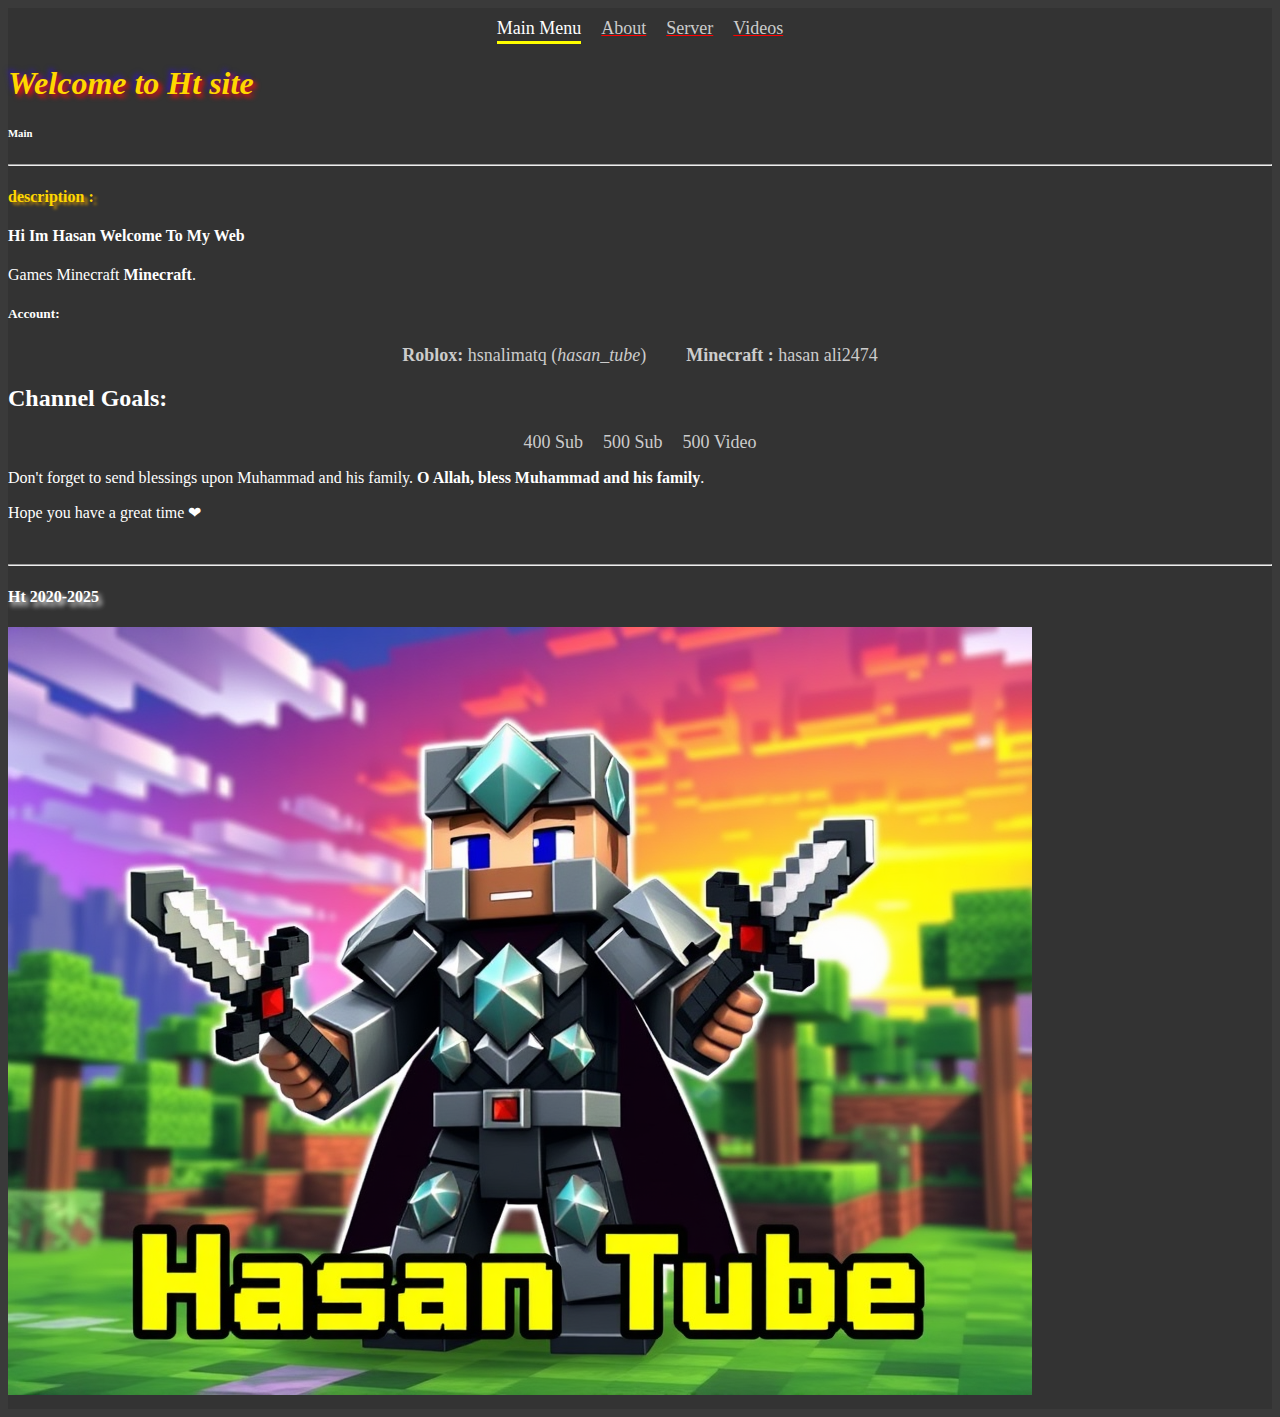
<file: index.html>
<!DOCTYPE html>
<html lang="en">
<head>
    <link rel="stylesheet" href="Style.css">
    <meta charset="UTF-8">
    <meta name="viewport" content="width=device-width, initial-scale=1.0">
    <title>Hasan_tube Web</title>
    <link rel="icon" type="image/png" href="/image/ht (1).png">
        
        <meta name="description" content="سلام عليكم انا حسن اهلا في قناتي  
        مين كرافت مينكرافت مينيكرافت Mine craft Minecraft  ألعاب تسجيل ألعاب ماينكرافت ماين كرافت عرب كرافت 888hsnali888 bahrain
        minecraft 
        لاتنسى تصلي على محمد وآل محمد اللهم صل على محمد وآل محمد 
        حسابي في روبلوكس
         hsnalimatq  ((hasan_tube))
        اسمي في ماين كرفتhasan ali2474 
        100 (✅)
        200 (✅)
        300 (✅)
        400 (☑)
        500 (???)
        600 (???)
        700 (???)
        800 (???)
        900 (???)
        1000(¿¿¿)
        اتمنى لك وقت ممتع ❤">
    <nav>
        <ul>
            <li class="active">Main Menu</li>
        <a href="About.html">
            <li>About</li>
        </a>
        <a href="Server.html">
            <li>Server</li>
        </a>
        <a href="Videos.html">
            <li>Videos</li>
        </a>
        </ul>

    <h1>Welcome to Ht site</h1>
    <h6 id="h6">Main</h6>

        <hr>
</head>
<body>
<h4 id="Sections">description :</h4>
</a>

<h4>Hi Im Hasan Welcome To My Web</h4>

<p>Games Minecraft <strong>Minecraft</strong>.</p>

<h5>Account:</h5>
<ul>
    <li><strong>Roblox:</strong> hsnalimatq (<em>hasan_tube</em>)</li>
    <br>
    <li><strong>Minecraft :</strong> hasan ali2474</li>
</ul>
<h2>Channel Goals:</h2>
<ul>
    <li>400 Sub</li>
    <li>500 Sub</li>
    <li>500 Video</li>
</ul>

<p>Don't forget to send blessings upon Muhammad and his family. <strong>O Allah, bless Muhammad and his family</strong>.</p>

<p>Hope you have a great time ❤</p>

<br>
<!--HTR-->
<!--Inside-->
<!--Videos -->
<!--Map-->
<hr>
<!--End-->
<h4 id="MainPage">Ht 2020-2025</h4>
<img src="[base64] (1).png" widh="200" >
</body>
</html>
</file>
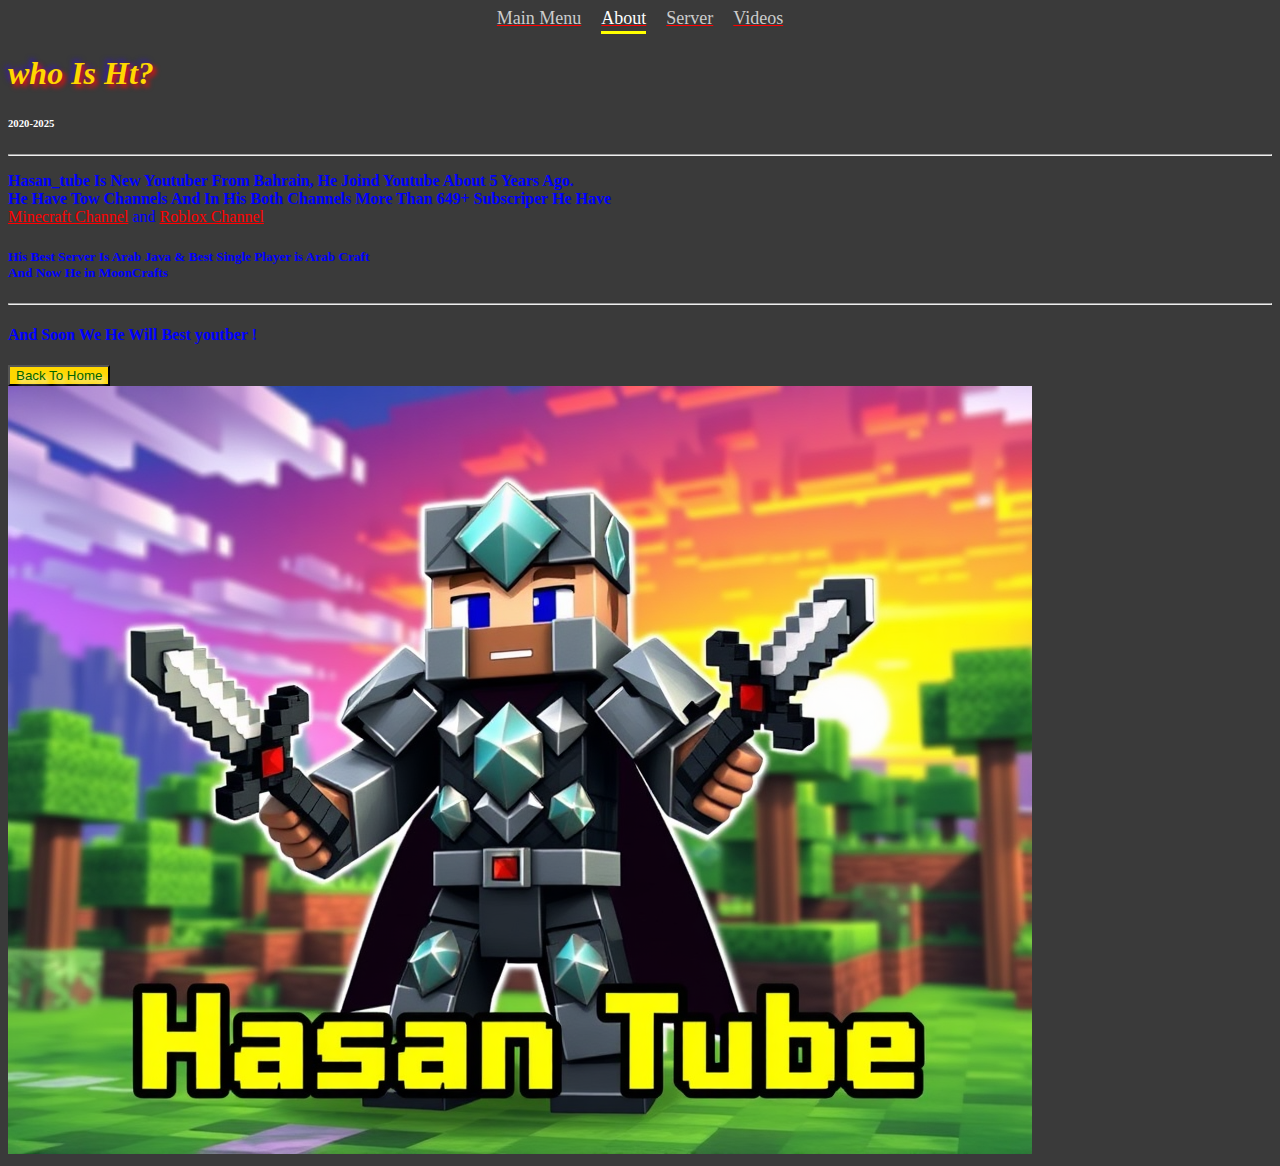
<file: About.html>
<!DOCTYPE html>
<html lang="en">
<head>
    <link rel="icon" type="image/png" href="image/ht (1).png">
    <link rel="stylesheet" href="Style.css">
    <meta charset="UTF-8">
    <meta name="viewport" content="width=device-width, initial-scale=1.0">
    <title>About HT</title>
    <ul>
    <a href="index.html">
        <li >Main Menu</li>
    </a>
    <a href="About.html">
        <li class="active">About</li>
    </a>
    <a href="Server.html">
        <li>Server</li>
    </a>
    <a href="Videos.html">
        <li>Videos</li>
    </a>
    </ul>
    <h1>who Is Ht? </h1>
    <h6>2020-2025</h6>
    <hr>
</head>
<body>
    <!--About-->
    <p id="Wewe">
        <b>Hasan_tube Is New Youtuber From Bahrain, He Joind Youtube About 5 Years Ago. 
        <br>
        He Have Tow Channels And In His Both Channels More Than 649+ Subscriper
        He Have</b> <br>
        <a href="https://www.youtube.com/@hasan_tube_1791/videos">Minecraft Channel</a> and <a href="https://www.youtube.com/@hsnalimatq123roblox">Roblox Channel</a>
    </p>
    <h5 id="Wewe"><b>His Best Server Is Arab Java & Best Single Player is Arab Craft <br> And Now  He in MoonCrafts</b></h5>
    <hr>
    <!--End-->
    <h4 id="Wewe"><b>And Soon We He Will Best youtber !</b></h4>
    <a href="index.html">
        <button>
            Back To Home
        </button>
    </a>
    <br>
    <img src="[base64] (1).png" widh="200" >
</body>
</html>
</file>
<file: Style.css>
body{
    background-color: rgb(58, 58, 58)
}
h1{
    text-shadow: 3px 3px 5px rgb(241, 13, 13),-3px -3px 5px rgba(47, 13, 241, 0.568);
  color:gold;  
  font-style: italic;
}
h2{
    color:white
}
h3{
    color:white
}
h4{
    color:white
}
h5{
    color:white   

}
h6{
    color:white
}
a{
    color:red

}
button{
background-color: gold;
color:darkgreen;
position: auto;
text-shadow: 3px 4px 5px whitesmoke;
}
#h6{
    color : white;
    
}
p{
    color: white;
    font-style: bold;
}
#sm{
    text-shadow: 3px 3px 5px rgb(241, 13, 13),-3px -3px 5px rgba(47, 13, 241, 0.568);
    color:gold;  
    font-style: bold;  
}
#Sections{
    text-shadow: 4px 3px 3px darkgoldenrod;
    color: gold;
    font-style: initial;
}
#Wewe{
    font-style: bold;
    color:blue;
}
#Video{
    font-style: bold;
    color:lightgreen;
}
#Server{
    font-style: bold;
    color: lightcoral;
}
#MainPage{
    font-style: bold;
    text-shadow: 3px 4px 5px;
}
#h3{    color:gold;
}


nav {
    background-color: #333;
    padding: 10px 0;
}

ul {
    list-style: none;
    padding: 0;
    margin: 0;
    display: flex;
    justify-content: center;
    gap: 20px;
}

li {
    font-size: 18px;
    cursor: pointer;
    color: #ccc;
}

li.active {
    color: white;
    position: relative;
}

li.active::after {
    content: "";
    display: block;
    width: 100%;
    height: 3px;
    background-color: yellow;
    margin-top: 2px;
}
</file>
